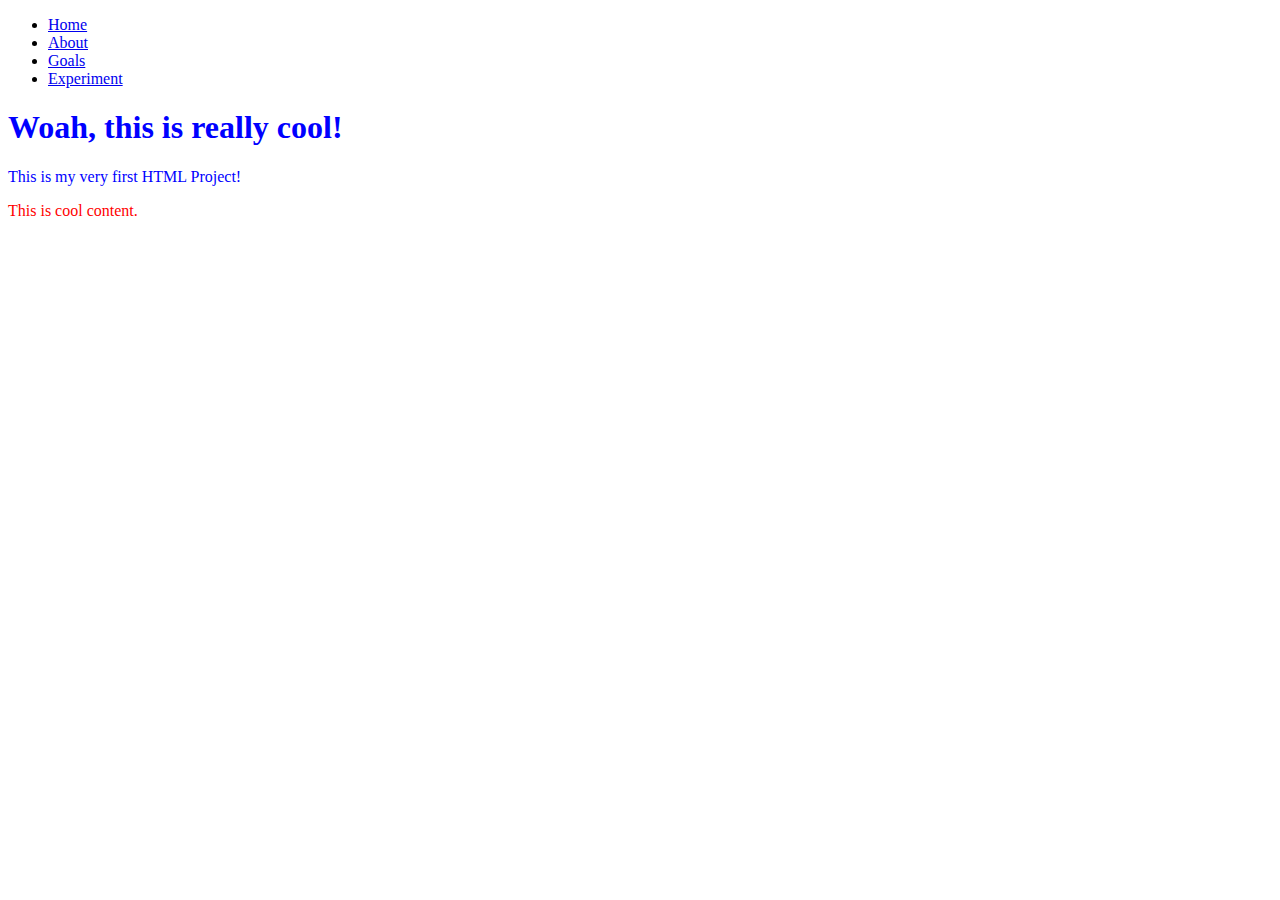
<file: html-tutorial/index.html>
<!DOCTYPE html>
<html>
    <head>
        <link rel="stylesheet" type="text/css" href="styles/coolstyles.css">
        <title>Hello world!</title>
        <script src="https://ajax.googleapis.com/ajax/libs/jquery/3.2.1/jquery.min.js"></script>        
        <script src="js/index.js"></script>
    </head>
    <body>
        <!-- Basic NavBar -->
        <ul>
          <li><a href="index.html">Home</a></li>  
          <li><a href="about.html">About</a></li>
          <li><a href="goals.html">Goals</a></li>
          <li><a href="experiment.html">Experiment</a></li>
        </ul>  

        <!-- Put all content here. -->
        <div class="mainDiv">
            
            <h1 id="coolID">Woah, this is really cool!</h1>
            <p>This is my very first HTML Project!</p>
        </div>
        <div class="secondaryDiv">
            <p>This is cool content.</p>
        </div>
    </body>
</html>
</file>
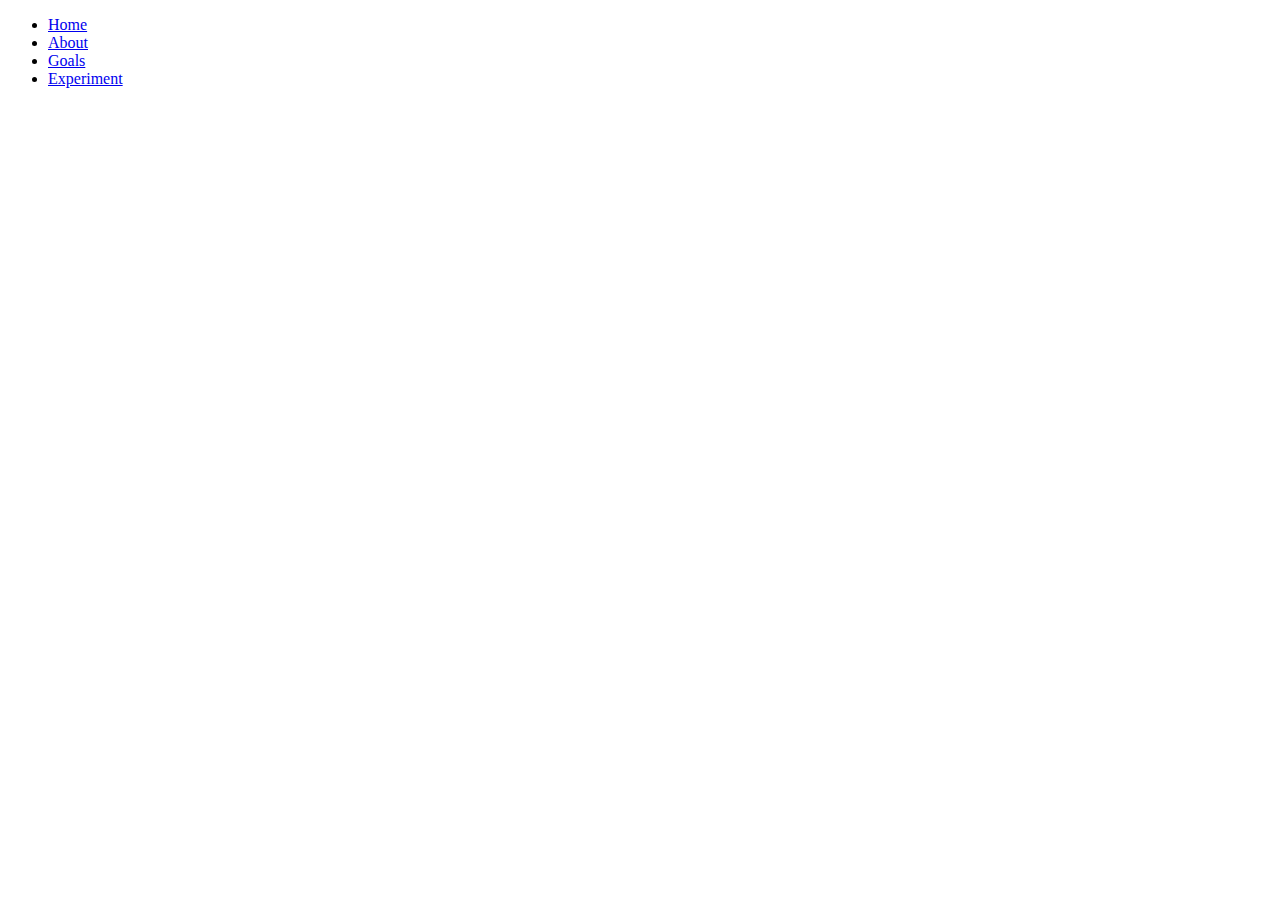
<file: html-tutorial/about.html>
<!DOCTYPE html>
<html>
    <head>
        <link rel="stylesheet" type="text/css" href="styles/coolstyles.css">
        <title>Hello world!</title>
        <script src="https://ajax.googleapis.com/ajax/libs/jquery/3.2.1/jquery.min.js"></script>        
        <script src="js/index.js"></script>
    </head>
    <body>
        <!-- Basic NavBar -->
        <ul>
          <li><a href="index.html">Home</a></li>  
          <li><a href="about.html">About</a></li>
          <li><a href="goals.html">Goals</a></li>
          <li><a href="experiment.html">Experiment</a></li>
        </ul>   
    </body>
</html>
</file>
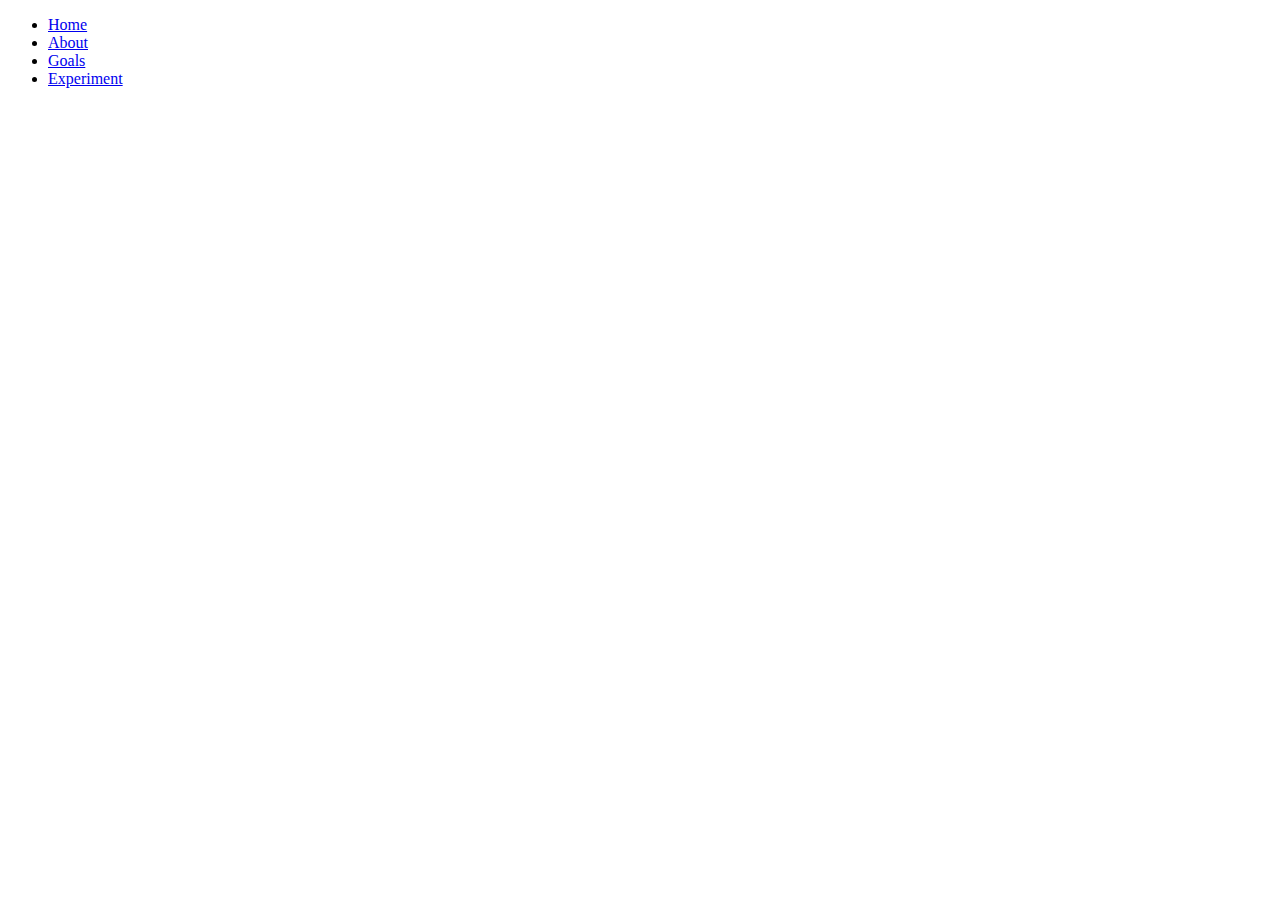
<file: html-tutorial/experiment.html>
<!DOCTYPE html>
<html>
    <head>
        <link rel="stylesheet" type="text/css" href="styles/coolstyles.css">
        <title>Hello world!</title>
        <script src="https://ajax.googleapis.com/ajax/libs/jquery/3.2.1/jquery.min.js"></script>        
        <script src="js/index.js"></script>
    </head>
    <body>
        <!-- Basic NavBar -->
        <ul>
          <li><a href="index.html">Home</a></li>  
          <li><a href="about.html">About</a></li>
          <li><a href="goals.html">Goals</a></li>
          <li><a href="experiment.html">Experiment</a></li>
        </ul>  
    </body>
</html>
</file>
<file: html-tutorial/styles/coolstyles.css>
.mainDiv {
    color:blue;
}

.secondaryDiv {
    color: red;
 }
#coolID {
    color:blue;
}

.coolText {
  color: green;
  font-weight: 400;
  line-height: 55px;
}
</file>
